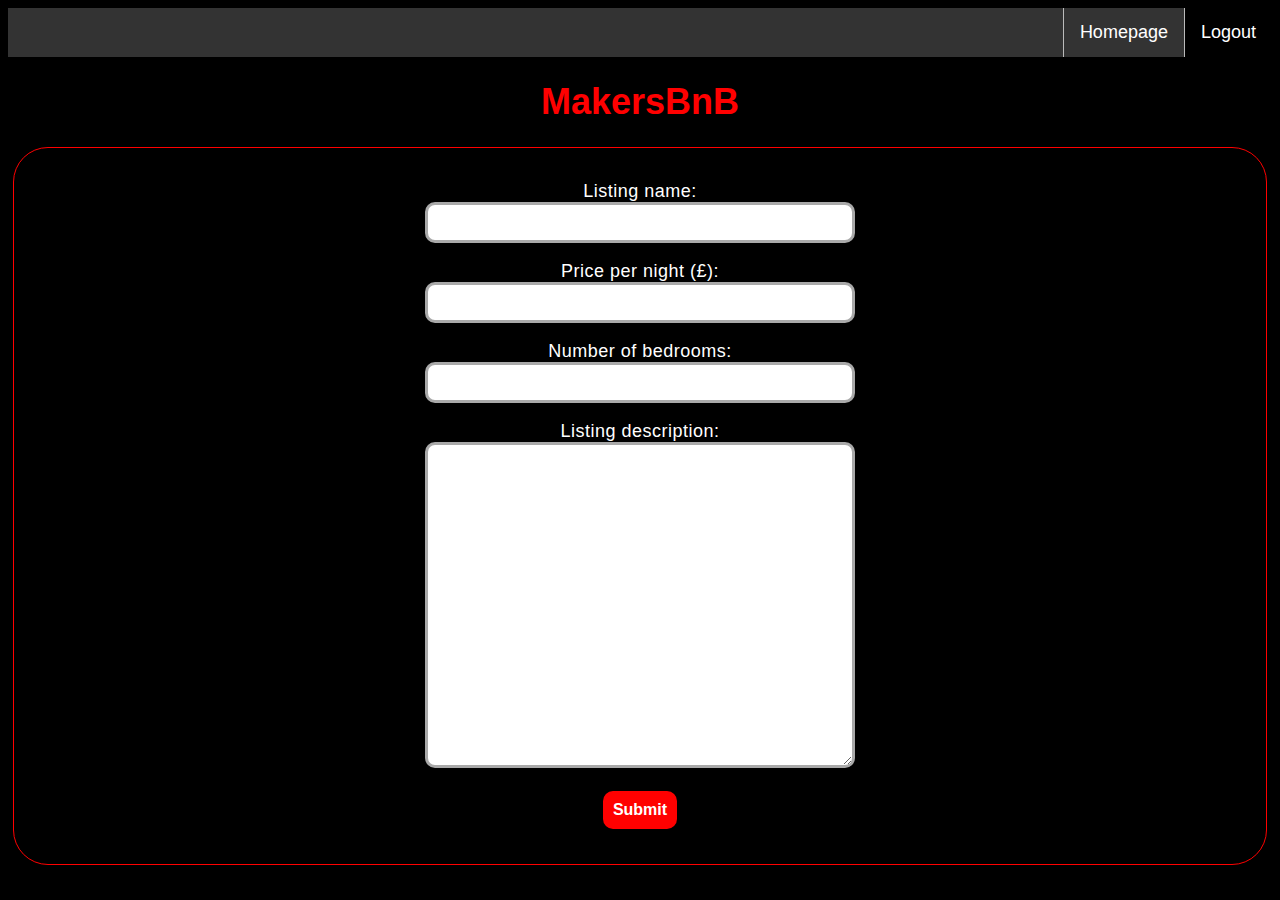
<file: templates/add_listing.html>
<!DOCTYPE html>
<html lang="en">
    <head>
        <title>Add Listing</title>
        <link rel="stylesheet" href="/static/style.css" >
    </head>
    <body>
        <ul>
            <li><a class="active" href="/logout">Logout</a></li>
            <li><a href="/">Homepage</a></li>
        </ul>
        <h1>MakersBnB</h1>
        <div id="form">
            <form action="/listings" method="POST">
                <p>
                    <label for="listing_name">Listing name:</label>
                    <br>
                    <input type="text" name="listing_name" id="listing_name">
                </p>
                <p>
                    <label for="price">Price per night (£):</label>
                    <br>
                    <input type="number" name="price" id="price"  min="0.00">
                </p>
                <p>
                    <label for="bedrooms">Number of bedrooms:</label>
                    <br>
                    <input type="number" step="1" min="1" name="bedrooms" id="bedrooms">
                </p>
                <p>
                    <label for="description">Listing description:</label>
                    <br>
                    <textarea name="description" id="description"></textarea>
                </p>
                <input type="submit" value="Submit">
            </form>
        </div>
    </body>
</html>
</file>
<file: static/style.css>
/* main page styling */
body {
    color: white;
    font-size: 18px;
    text-align: center;
    background-image: url("https://tourismus.nuernberg.de/fileadmin/bilder/sehen/sehenswuerdigkeiten/versteckte_orte/lochgefaengnisse/lochgefaengnis_01.jpg");
    height: 100%;
    background-position: center;
    background-repeat: no-repeat;
    background-size: cover;
    background-color: black;
    font-family: sans-serif;
}

h1 {
    color: red;
}

ul {
    list-style-type: none;
    margin: 0;
    padding: 0;
    overflow: hidden;
    background-color: #333;
}

li {
    float: right;
}

li:last-child {
    border-right:1px solid #bbb;
    border-left:1px solid #bbb;
}

li a {
    display: block;
    color: white;
    text-align: center;
    padding: 14px 16px;
    text-decoration: none;
}

li a:hover:not(.active) {
    background-color: #111;
}

.active {
    background-color: black;
}

/* button styling */
button {
    background-color: red; 
    border: none;
    color: white;
    padding: 10px;
    text-align: center;
    text-decoration: none;
    display: inline-block;
    font-size: 16px;
    font-weight: bold;
    border-radius: 10px;
}

button:hover {
    background-color: gray; 
}


/* link styling */
a:link {
    color: white;
    text-decoration: none;
}

a:visited {
    color: red;
    text-decoration: none;
}

a:hover {
    color: white;
    text-decoration: none;
}

a:active {
    color: black;
    text-decoration: none;
}


/* listing styling */
#listing {
    color: white;
    background: rgb(0, 0, 0, 0.85);
    text-align: center;
    letter-spacing: 0.5px;
    padding-top: 15px;
    padding-bottom: 35px;
    margin: 30px;
    border: solid 1px red;
    border-radius: 35px;
}

#listing-name {
    font-weight: bold;
}

#last-viewed-listing-name {
    color: white;
    background: rgb(0, 0, 0, 0.85);
    text-align: center;
    letter-spacing: 0.5px;
    padding-top: 15px;
    padding-bottom: 35px;
    margin: 30px;
    border: solid 1px red;
    border-radius: 35px;
}

/* form styling */
#form {
    color: white;
    background: rgb(0, 0, 0, 0.85);
    text-align: center;
    letter-spacing: 0.5px;
    padding-top: 15px;
    padding-bottom: 35px;
    margin: 5px;
    border: solid 1px red;
    border-radius: 35px;
}

input[type=text] {
    border: 3px solid darkgray;
    padding-top: 10px;
    padding-bottom: 10px;
    text-align: center;
    width: 40%;
    max-width: 420px;
    border-radius: 10px;
}

textarea {
    border: 3px solid darkgray;
    padding-top: 10px;
    padding-bottom: 10px;
    text-align: center;
    width: 40%;
    max-width: 420px;
    height: 300px;
    border-radius: 10px;
    resize: vertical;
    font-family: sans-serif;
}

input[type=number] {
    border: 3px solid darkgray;
    padding-top: 10px;
    padding-bottom: 10px;
    text-align: center;
    width: 40%;
    max-width: 420px;
    border-radius: 10px;
}

input[type=password] {
    border: 3px solid darkgray;
    padding-top: 10px;
    padding-bottom: 10px;
    text-align: center;
    width: 40%;
    max-width: 420px;
    border-radius: 10px;
}

input[type=submit] {
    background-color: red; 
    border: none;
    color: white;
    padding: 10px;
    text-align: center;
    text-decoration: none;
    display: inline-block;
    font-size: 16px;
    font-weight: bold;
    border-radius: 10px;
}

input[type=submit]:hover {
    background-color: gray;
    font-weight: bold;
}

.login-error{
    border: none;
    background-color: red;
    text-align: center;
    padding-top: 3px;
    padding-bottom: 3px;
    width: 25%;
    max-width: 420px;
    border-radius: 3px;
    margin: auto;
    font-size: 14px;
}
</file>
